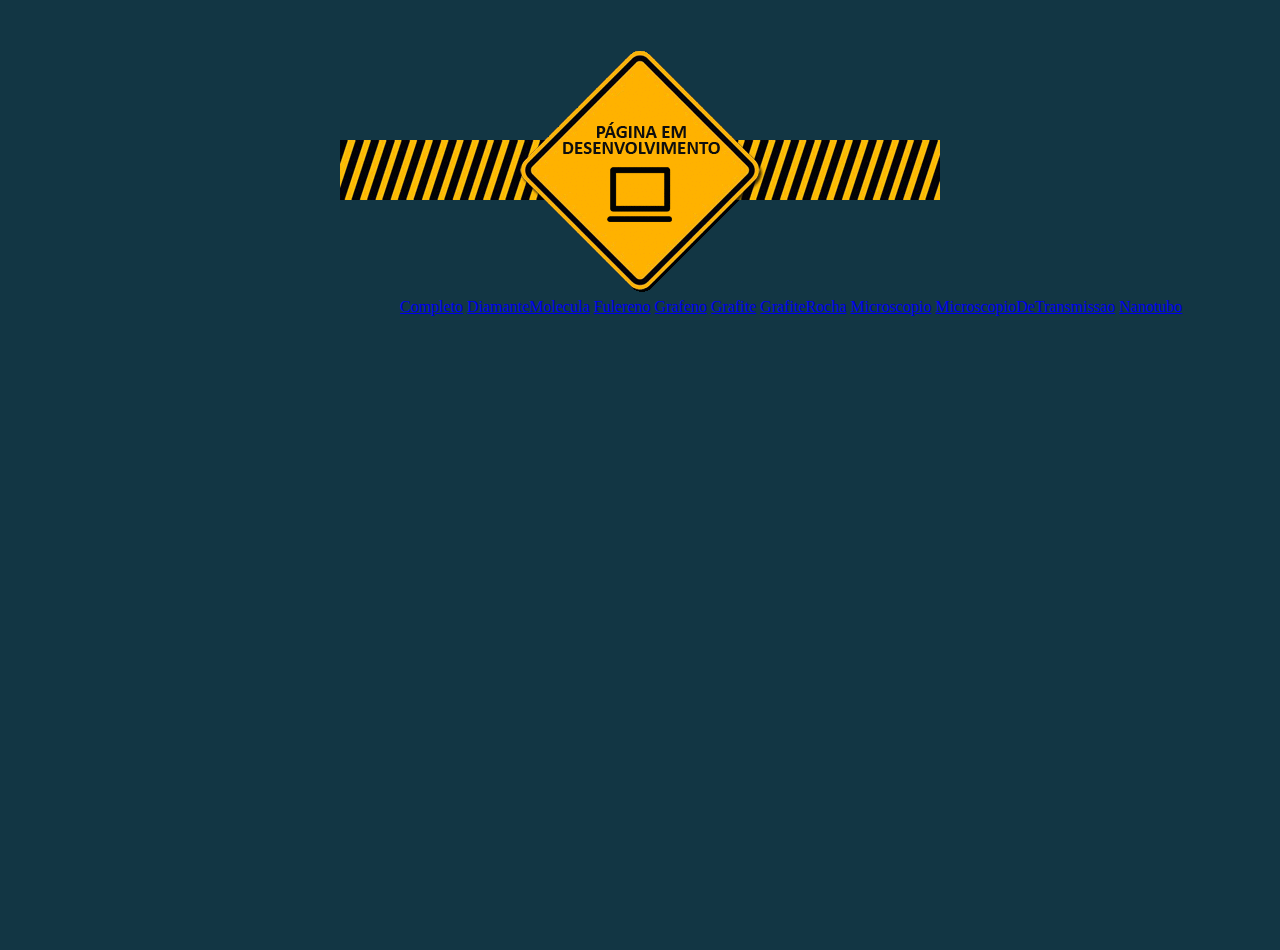
<file: index.html>
<!DOCTYPE html>
<html lang="pt-br">
<head>
  <meta charset="UTF-8">
  <meta http-equiv="X-UA-Compatible" content="IE=edge">
  <meta name="viewport" content="width=device-width, initial-scale=1.0">

  <title>NanoAR</title>

  <link rel="stylesheet" href="./style.css">
  <link rel="preconnect" href="https://fonts.googleapis.com">
  <link rel="preconnect" href="https://fonts.gstatic.com" crossorigin>
  <link href="https://fonts.googleapis.com/css2?family=Poppins:wght@300&display=swap" rel="stylesheet">

  

</head>
<body>
  
  <img src="./image/em-manutencao.gif" alt="" style="display: block; margin-top: 5rem; margin-left: auto; margin-right: auto;">
  <Div style="display: block; margin-left: 40rem; margin-right: auto; font-size: 1.6rem;
  line-height: 2.4rem; color: aliceblue;">
    <a href="./Pages/completo.html">Completo</a>

    <a href="./Pages/diamanteMolecula.html">DiamanteMolecula</a>
  
    <a href="./Pages/fulereno.html">Fulereno</a>
  
    <a href="./Pages/grafeno.html">Grafeno</a>
  
    <a href="./Pages/grafite.html">Grafite</a>
  
    <a href="./Pages/grafiteRocha.html">GrafiteRocha</a>
  
    <a href="./Pages/microscopio.html">Microscopio</a>
  
    <a href="./Pages/microscopioDeTransmissao.html">MicroscopioDeTransmissao</a>

    <a href="./Pages/nanotubo.html">Nanotubo</a>
  </Div>
  
  
</body>
</html>
</file>
<file: style.css>
/*---- GERAL ---------------------------------------------*/
* {
    margin: 0;
    box-sizing: border-box;

}
:root{
    --hub--: 270;
    --body-bg-color: hsl(var(--hub--), 60%, 98%);
    --purple: hsl(var(--hub--), 50%, 73%);


    font-size: 62.5%; /* 1rem = 10px */
}

ul {
    list-style: none;
  }
  

html,
body{

    background-color: #123644;
    width: 100%;
    height: 100%;
}

p {

    font-family: 'Poppins';
    font-style: normal;
    font-size: 1.6rem;
    line-height: 2.4rem;
    /* identical to box height */

    text-align: center;

    color: var(--purple);
}

header {
    width: 41.4rem;
    height: 89.6rem;
    margin-right: auto;
    margin-left: auto;
}
</file>
